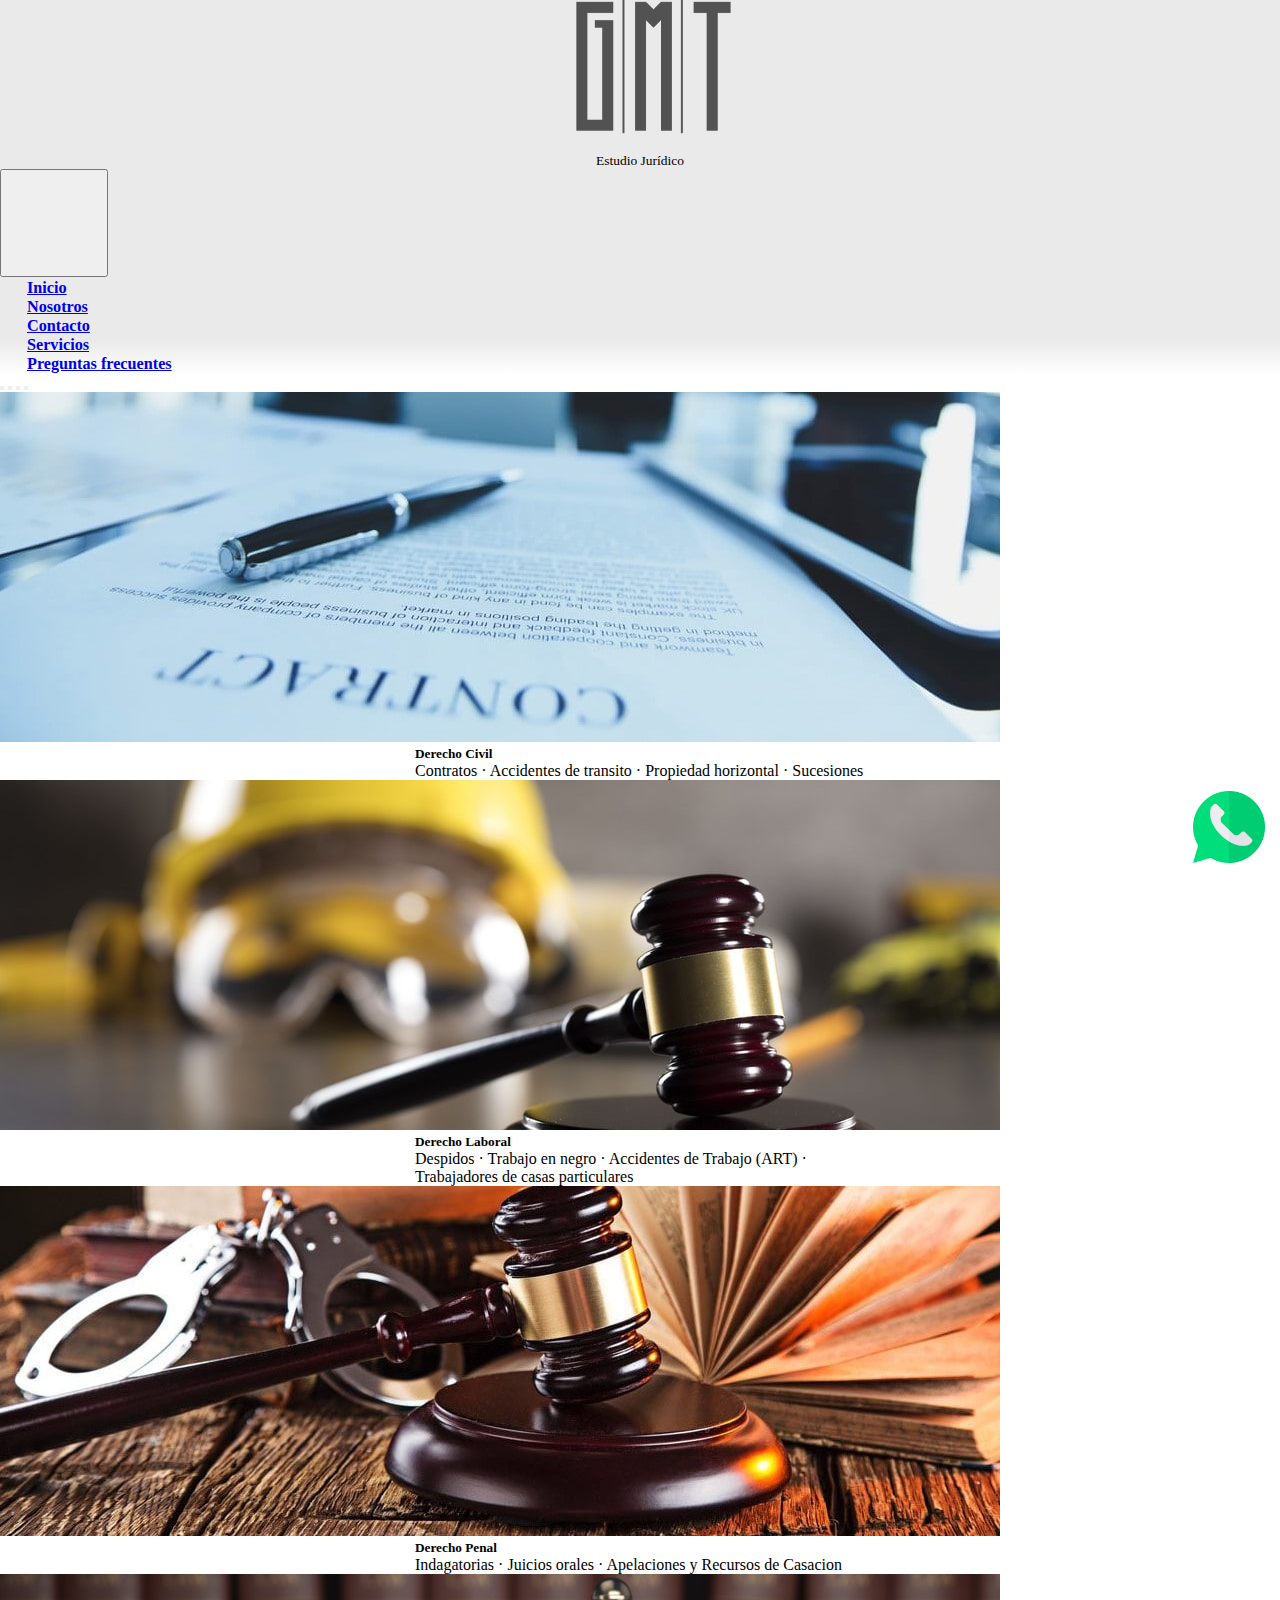
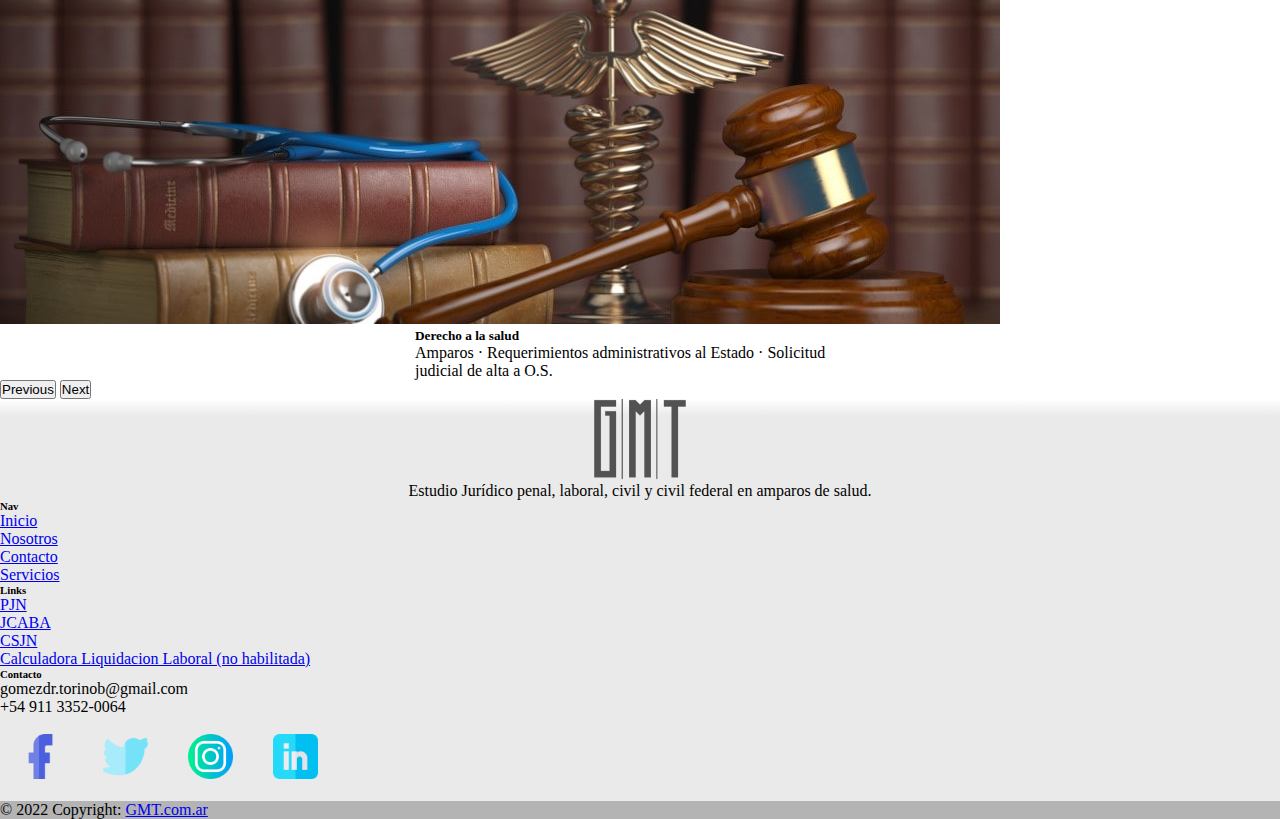
<file: index.html>
<!DOCTYPE html>
<html lang="en">
<head>
    <meta charset="UTF-8">
    <meta http-equiv="X-UA-Compatible" content="IE=edge">
    <meta name="viewport" content="width=device-width, initial-scale=1.0">
    <title>GMT - Estudio Jurídico</title>
    <meta name="description" content="GMT es un estudio Jurídico que se desempeña en los fueros civiles, penales, laborales y contenciosos de C.A.B.A. y Buenos Aires." />
    <meta name="googlebot" content="notranslate" />
    <meta name="keywords" content="abogado, abogados, civil, penal, laboral, estudio, excarcelaciones, daños, perjuicios, despido, trabajo, trabajo en negro, buffet de abogados, trabajo estatal, derecho, derecho de familia, alimentos, divorcios, sucesiones, justicia, querella, derecho ambiental, derecho animal, derecho y salud, salud"/>
    <link href="https://cdn.jsdelivr.net/npm/bootstrap@5.2.0-beta1/dist/css/bootstrap.min.css" rel="stylesheet" integrity="sha384-0evHe/X+R7YkIZDRvuzKMRqM+OrBnVFBL6DOitfPri4tjfHxaWutUpFmBp4vmVor" crossorigin="anonymous">
    <link rel="stylesheet" href="./estilos/style.css">
    <link rel="shortcut icon" href="./imagenes/logo.ico" type="image/x-icon">

</head>
<body>
    <header>
        <nav class="navbar navbar-expand-lg colorNav">
            <div class="container-fluid">
                <div class="logoEstudio">
                    <h1><a class="navbar-brand logoEstudio__a" href="./index.html"><img class="logoIMG"src="./imagenes/logo.png"/></a></h1>
                    <p class="subtitulo">Estudio Jurídico</p>
                </div>
              <button class="navbar-toggler botonCelu" type="button" data-bs-toggle="collapse" data-bs-target="#navbarNavDropdown" aria-controls="navbarNavDropdown" aria-expanded="false" aria-label="Toggle navigation">
                <span class="navbar-toggler-icon botonCelu__icono"></span>
              </button>
              <div class="collapse text-center navbar-collapse navMenu" id="navbarNavDropdown">

                <ul class="navbar-nav">
                  <li class="nav-item">
                    <a class="nav-link active" aria-current="page" href="./index.html">Inicio</a>
                  </li>
                  <li class="nav-item">
                    <a class="nav-link" href="./sections/nosotros.html">Nosotros</a>
                  </li>
                  <li class="nav-item">
                    <a class="nav-link" href="./sections/contacto.html">Contacto</a>
                  </li>
                  <li class="nav-item">
                    <a class="nav-link" href="./sections/servicios.html">Servicios</a>
                  </li>
                  <li class="nav-item">
                    <a class="nav-link" href="./sections/preguntas.html">Preguntas frecuentes</a>
                  </li>
                </ul>
              </div>
            </div>
          </nav>
    </header>

    <main class="mainIndex ">
        <div id="carouselExampleDark" class="carousel carousel-dark slide" data-bs-ride="carousel">
          <div class="max-height-350px">
            <div class="carousel-indicators">
              <button type="button" data-bs-target="#carouselExampleDark bg-dark" data-bs-slide-to="0" class="active" aria-current="true" aria-label="Slide 1"></button>
              <button type="button" data-bs-target="#carouselExampleDark" data-bs-slide-to="1" aria-label="Slide 2"></button>
              <button type="button" data-bs-target="#carouselExampleDark" data-bs-slide-to="2" aria-label="Slide 3"></button>
              <button type="button" data-bs-target="#carouselExampleDark" data-bs-slide-to="3" aria-label="Slide 4"></button>
            </div>
            <div class="carousel-inner">
              <div class="carousel-item active" data-bs-interval="10000">
                <img src="./imagenes/civil.jpg" class="d-block w-100" alt="imagenMartilloJusticia">
                <div class="carousel-caption d-none d-md-block backgroundCarrusel">
                  <h5>Derecho Civil</h5>
                  <p>Contratos · Accidentes de transito · Propiedad horizontal · Sucesiones</p>
                </div>
              </div>
              <div class="carousel-item" data-bs-interval="2000">
                <img src="./imagenes/laboral.jpg" class="d-block w-100" alt="...">
                <div class="carousel-caption d-none d-md-block backgroundCarrusel">
                  <h5>Derecho Laboral</h5>
                  <p>Despidos · Trabajo en negro · Accidentes de Trabajo (ART) · Trabajadores de casas particulares</p>
                </div>
              </div>
              <div class="carousel-item" data-bs-interval="3000">
                <img src="./imagenes/penal.jpg" class="d-block w-100" alt="...">
                <div class="carousel-caption d-none d-md-block backgroundCarrusel">
                  <h5>Derecho Penal</h5>
                  <p>Indagatorias · Juicios orales · Apelaciones y Recursos de Casacion</p>
                </div>
              </div>
              <div class="carousel-item" data-bs-interval="4000">
                <img src="./imagenes/salud.jpg" class="d-block w-100" alt="...">
                <div class="carousel-caption d-none d-md-block backgroundCarrusel">
                  <h5>Derecho a la salud</h5>
                  <p>Amparos · Requerimientos administrativos al Estado  · Solicitud judicial de alta a O.S.</p>
                </div>
              </div>
            </div>
            <button class="carousel-control-prev" type="button" data-bs-target="#carouselExampleDark" data-bs-slide="prev">
              <span class="carousel-control-prev-icon" aria-hidden="true"></span>
              <span class="visually-hidden">Previous</span>
            </button>
            <button class="carousel-control-next" type="button" data-bs-target="#carouselExampleDark" data-bs-slide="next">
              <span class="carousel-control-next-icon" aria-hidden="true"></span>
              <span class="visually-hidden">Next</span>
            </button>
          </div>
        </div> 
      </div>    
      <div class="botonWhatsapp">
        <img class= "botonWhat" src="./imagenes/whatsapp.png" alt="">        
      </div>
      <div class="QR noMostrar">
        <img class="QR" src="./imagenes/QR.png" alt="">
      </div>
    </main>



        <footer class="footerIndex">
          <!-- Section: Links  -->
          <section class="footerLetra">
            <div class="container text-center text-md-start mt-5">
              <!-- Grid row -->
              <div class="row mt-3">
                <!-- Grid column -->
                <div class="col-md-3 col-lg-4 col-xl-3 mx-auto mb-4">
                  <!-- Content -->
                  <h6 class="text-uppercase fw-bold mb-4 descripcion">
                    <img class="logoIMGFoot"src="./imagenes/logo.png"/>
                  </h6>
                  <p class="descripcion">
                    Estudio Jurídico penal, laboral, civil y civil federal en amparos de salud.
                  </p>
                </div>
                <!-- Grid column -->
        
                <!-- Grid column -->
                <div class="col-md-2 col-lg-2 col-xl-2 mx-auto mb-4">
                  <!-- Links -->
                  <h6 class="text-uppercase fw-bold mb-4">
                    Nav
                  </h6>
                  <p>
                    <a href="./index.html" class="text-reset">Inicio</a>
                  </p>
                  <p>
                    <a href="./sections/nosotros.html" class="text-reset">Nosotros</a>
                  </p>
                  <p>
                    <a href="./sections/contacto.html" class="text-reset">Contacto</a>
                  </p>
                  <p>
                    <a href="./sections/servicios.html" class="text-reset">Servicios</a>
                  </p>
                </div>
                <!-- Grid column -->
        
                <!-- Grid column -->
                <div class="col-md-3 col-lg-2 col-xl-2 mx-auto mb-4">
                  <!-- Links -->
                  <h6 class="text-uppercase fw-bold mb-4">
                    Links
                  </h6>
                  <p>
                    <a href="https://pjn.gov.ar" target="_blank" class="text-reset">PJN</a>
                  </p>
                  <p>
                    <a href="https://eje.juscaba.gob.ar" target="_blank" class="text-reset">JCABA</a>
                  </p>
                  <p>
                    <a href="https://www.csjn.gov.ar/" target="_blank" class="text-reset">CSJN</a>
                  </p>
                  <p>
                    <a href="#!" target="_blank" class="text-reset">Calculadora Liquidacion Laboral (no habilitada)</a>
                  </p>
                </div>
                <!-- Grid column -->
        
                <!-- Grid column -->
                <div class="col-md-4 col-lg-3 col-xl-3 mx-auto mb-md-0 mb-4">
                  <!-- Links -->
                  <h6 class="text-uppercase fw-bold mb-4">
                    Contacto
                  </h6>
                  <p>
                    <i class="fas fa-envelope me-3"></i>
                    gomezdr.torinob@gmail.com
                  </p>
                  <p><i class="fas fa-phone me-3"></i> +54 911 3352-0064</p>
                  </div>
                <!-- Grid column -->
              </div>
              <!-- Grid row -->
            </div>
          </section>

            <!-- Grid container -->
            <div class="container p-4 pb-0 text-center text-dark">
              <!-- Section: Social media -->
              <section class="mb-4">
                <!-- Facebook -->
                <a
                  href="https:\\facebook.com"
                  target="_blank"
                  role="button"
                  ><img class="iconos" src="./imagenes/facebook.png"></img
                ></a>
          
                <!-- Twitter -->
                <a
                  href="https://twitter.com/GMT_Abogados"
                  target="_blank"
                  role="button"
                  ><img class="iconos" src="./imagenes/twitter.png"></img
                  ></a>
          
                <!-- Instagram -->
                <a
                  href="https:\\instagram.com"
                  target="_blank"
                  role="button"
                  ><img class="iconos" src="./imagenes/instagram.png"></img
                  ></a>
          
                <!-- Instagram -->
                <a
                  href="https:\\linkedin.com"
                  target="_blank"
                  role="button"
                  ><img class="iconos" src="./imagenes/linkedin.png"></img
                  ></a>
  
              </section>
              <!-- Section: Social media -->
            </div>
            <!-- Grid container -->
          
            <!-- Copyright -->
            <div class="text-center p-3" style="background-color: rgba(0, 0, 0, 0.233);">
              © 2022 Copyright:
              <a class="text-dark" href="https://gmt.com.ar">GMT.com.ar</a>
            </div>
            <!-- Copyright -->


    </footer>

    <script src="./scripts/scripts.js"></script>
    <script src="https://cdn.jsdelivr.net/npm/bootstrap@5.2.0-beta1/dist/js/bootstrap.bundle.min.js" integrity="sha384-pprn3073KE6tl6bjs2QrFaJGz5/SUsLqktiwsUTF55Jfv3qYSDhgCecCxMW52nD2" crossorigin="anonymous"></script>
</body>
</html>
</file>
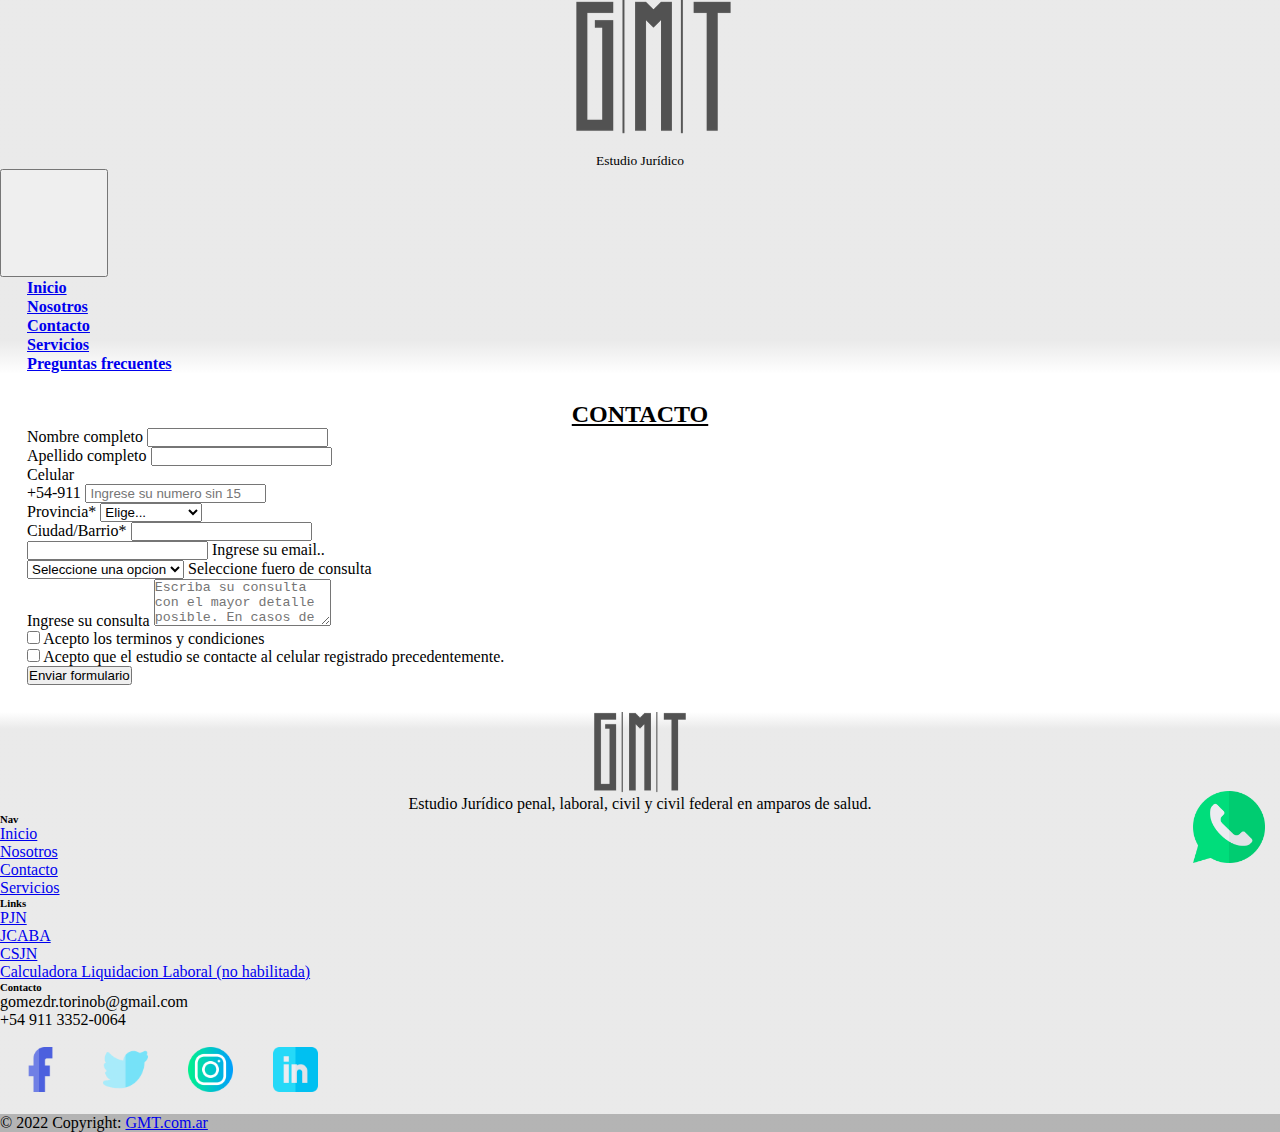
<file: sections/contacto.html>
<!DOCTYPE html>
<html lang="en">
<head>
    <meta charset="UTF-8">
    <meta http-equiv="X-UA-Compatible" content="IE=edge">
    <meta name="viewport" content="width=device-width, initial-scale=1.0">
    <title>GMT - Contacto</title>
    <meta name="description" content="GMT es un estudio Jurídico que se desempeña en los fueros civiles, penales, laborales y contenciosos de C.A.B.A. y Buenos Aires." />
    <meta name="googlebot" content="notranslate" />
    <meta name="keywords" content="abogado, abogados, civil, penal, laboral, estudio, excarcelaciones, daños, perjuicios, despido, trabajo, trabajo en negro, buffet de abogados, trabajo estatal, derecho, derecho de familia, alimentos, divorcios, sucesiones, justicia, querella, derecho ambiental, derecho animal, derecho y salud, salud"/>
    <link href="https://cdn.jsdelivr.net/npm/bootstrap@5.2.0-beta1/dist/css/bootstrap.min.css" rel="stylesheet" integrity="sha384-0evHe/X+R7YkIZDRvuzKMRqM+OrBnVFBL6DOitfPri4tjfHxaWutUpFmBp4vmVor" crossorigin="anonymous">
    <link rel="stylesheet" href="../estilos/style.css">
    <link rel="shortcut icon" href="./imagenes/logo.ico" type="image/x-icon">
</head>
<body>

    <header>
        <nav class="navbar navbar-expand-lg colorNav">
            <div class="container-fluid">
                <div class="logoEstudio">
                  <h1><a class="navbar-brand logoEstudio__a" href="../index.html"><img class="logoIMG"src="../imagenes/logo.png"/></a></h1>
                  <p class="subtitulo">Estudio Jurídico</p>
                </div>
              <button class="navbar-toggler botonCelu" type="button" data-bs-toggle="collapse" data-bs-target="#navbarNavDropdown" aria-controls="navbarNavDropdown" aria-expanded="false" aria-label="Toggle navigation">
                <span class="navbar-toggler-icon botonCelu__icono"></span>
              </button>
              <div class="collapse text-center navbar-collapse navMenu" id="navbarNavDropdown">

                <ul class="navbar-nav">
                  <li class="nav-item">
                    <a class="nav-link" aria-current="page" href="../index.html">Inicio</a>
                  </li>
                  <li class="nav-item">
                    <a class="nav-link"  href="./nosotros.html">Nosotros</a>
                  </li>
                  <li class="nav-item">
                    <a class="nav-link active"  href="./contacto.html">Contacto</a>
                  </li>
                  <li class="nav-item">
                    <a class="nav-link"  href="./servicios.html">Servicios</a>
                  </li>
                  <li class="nav-item">
                    <a class="nav-link" href="./preguntas.html">Preguntas frecuentes</a>
                  </li>
                </ul>
              </div>
            </div>
          </nav>
    </header>
    
    <main class="mainContacto">
        <h2 class="mainContacto__h2">CONTACTO</h2>
            <form class="row g-3" action="https://formsubmit.co/gomezdr.torinob@gmail.com" method="POST">
                <div class="col-md-4">
                  <label for="validationDefault01" class="form-label">Nombre completo</label>
                  <input type="text" class="form-control" name="nombre" id="validationDefault01" value="" required>
                </div>
                <div class="col-md-4">
                  <label for="validationDefault02" class="form-label">Apellido completo</label>
                  <input type="text" class="form-control" name="apellido" id="validationDefault02" value="" required>
                </div>
                <div class="col-md-4">
                  <label for="validationDefaultUsername" class="form-label">Celular</label>
                  <div class="input-group">
                    <span class="input-group-text" id="inputGroupPrepend2">+54-911</span>
                    <input type="text" name="celular" placeholder=" Ingrese su numero sin 15" class="form-control" id="validationDefaultUsername"  aria-describedby="inputGroupPrepend2" required>
                  </div>
                </div>
                <div class="col-md-3">
                    <label for="validationDefault04" class="form-label">Provincia*</label>
                    <select class="form-select textForms" id="validationDefault04" required>
                      <option selected disabled value="">Elige...</option>
                      <option>C.A.B.A.</option>
                      <option>Buenos Aires</option>
                    </select>
                  </div>
                <div class="col-md-6">
                  <label for="validationDefault03" class="form-label">Ciudad/Barrio*</label>
                  <input type="text" class="form-control" id="validationDefault03" required>
                </div>
                <div class="row g-2">
                    <div class="col-md">
                      <div class="form-floating form-black " >
                        <input type="email" class="form-control" name="email" id="floatingInputGrid" >
                        <label for="floatingInputGrid" class="form-black" > Ingrese su email..</label>
                      </div>
                    </div>
                    <div class="col-md">
                      <div class="form-floating">
                        <select class="form-select textForms" id="floatingSelectGrid" aria-label="Floating label select example">
                          <option selected >Seleccione una opcion</option>
                          <option value="1">Penal</option>
                          <option value="2">Civil</option>
                          <option value="3">Laboral</option>
                          <option value="4">Administrativo</option>
                          <option value="3">Desconozco</option>
                        </select>
                        <label for="floatingSelectGrid" class="form-black">Seleccione fuero de consulta</label>
                      </div>
                    </div>
                  </div>
                <div class="mb-3">
                    <label for="exampleFormControlTextarea1" class="form-label">Ingrese su consulta</label>
                    <textarea name="consulta" placeholder="Escriba su consulta con el mayor detalle posible. En casos de trabajo irregular, accidentes de transito o imputaciones de delitos, mencione brevemente que prueba posee (testigos, contratos, poderes, recibos de sueldo, cheques, etc)." class="form-control" id="exampleFormControlTextarea1" rows="3"></textarea>

                </div>
                 
                <div class="col-12">
                  <div class="form-check">
                    <input class="form-check-input" type="checkbox" value="" id="invalidCheck2" required>
                    <label class="form-check-label" for="invalidCheck2">
                      Acepto los terminos y condiciones
                    </label>
                  </div>
                </div>
                <div class="col-12">
                    <div class="form-check">
                      <input class="form-check-input" type="checkbox" value="" id="invalidCheck2" required>
                      <label class="form-check-label" for="invalidCheck2">
                        Acepto que el estudio se contacte al celular registrado precedentemente.
                      </label>
                    </div>
                  </div>
                <div class="col-12">
                  <button class="btn btn-white border border-secondary" type="submit" target="_blank">Enviar formulario</button>
                </div>
              </form>

              <div class="botonWhatsapp">
                <img class= "botonWhat" src="../imagenes/whatsapp.png" alt="">        
              </div>
              <div class="QR noMostrar">
                <img class="QR" src="../imagenes/QR.png" alt="">
              </div>

    </main>

    <footer class="footerContacto">
        <!-- Section: Links  -->
        <section class="footerLetra">
          <div class="container text-center text-md-start mt-5">
            <!-- Grid row -->
            <div class="row mt-3">
              <!-- Grid column -->
              <div class="col-md-3 col-lg-4 col-xl-3 mx-auto mb-4">
                <!-- Content -->
                <h6 class="text-uppercase fw-bold mb-4 descripcion">
                  <img class="logoIMGFoot"src="../imagenes/logo.png"/>
                </h6>
                <p class="descripcion">
                  Estudio Jurídico penal, laboral, civil y civil federal en amparos de salud.
                </p>
              </div>
              <!-- Grid column -->
      
              <!-- Grid column -->
              <div class="col-md-2 col-lg-2 col-xl-2 mx-auto mb-4">
                <!-- Links -->
                <h6 class="text-uppercase fw-bold mb-4">
                  Nav
                </h6>
                <p>
                  <a href="../index.html" class="text-reset">Inicio</a>
                </p>
                <p>
                  <a href="../sections/nosotros.html" class="text-reset">Nosotros</a>
                </p>
                <p>
                  <a href="../sections/contacto.html" class="text-reset">Contacto</a>
                </p>
                <p>
                  <a href="../sections/servicios.html" class="text-reset">Servicios</a>
                </p>
              </div>
              <!-- Grid column -->
      
              <!-- Grid column -->
                <div class="col-md-3 col-lg-2 col-xl-2 mx-auto mb-4">
                  <!-- Links -->
                  <h6 class="text-uppercase fw-bold mb-4">
                    Links
                  </h6>
                  <p>
                    <a href="https://pjn.gov.ar" target="_blank" class="text-reset">PJN</a>
                  </p>
                  <p>
                    <a href="https://eje.juscaba.gob.ar" target="_blank" class="text-reset">JCABA</a>
                  </p>
                  <p>
                    <a href="https://www.csjn.gov.ar/" ctarget="_blank" class="text-reset">CSJN</a>
                  </p>
                  <p>
                    <a href="#!" class="text-reset">Calculadora Liquidacion Laboral (no habilitada)</a>
                  </p>
                </div>
              <!-- Grid column -->
      
              <!-- Grid column -->
              <div class="col-md-4 col-lg-3 col-xl-3 mx-auto mb-md-0 mb-4">
                <!-- Links -->
                <h6 class="text-uppercase fw-bold mb-4">
                  Contacto
                </h6>
                <p>
                  <i class="fas fa-envelope me-3"></i>
                  gomezdr.torinob@gmail.com
                </p>
                <p><i class="fas fa-phone me-3"></i> +54 911 3352-0064</p>
                </div>
              <!-- Grid column -->
            </div>
            <!-- Grid row -->
          </div>
        </section>

          <!-- Grid container -->
          <div class="container p-4 pb-0 text-center text-dark">
            <!-- Section: Social media -->
            <section class="mb-4">
              <!-- Facebook -->
              <a
                href="https:\\facebook.com"
                target="_blank"
                role="button"
                ><img class="iconos" src="../imagenes/facebook.png"></img
              ></a>
        
              <!-- Twitter -->
              <a
                href="https://twitter.com/GMT_Abogados"
                target="_blank"
                role="button"
                ><img class="iconos" src="../imagenes/twitter.png"></img
                ></a>
        
              <!-- Instagram -->
              <a
                href="https:\\instagram.com"
                target="_blank"
                role="button"
                ><img class="iconos" src="../imagenes/instagram.png"></img
                ></a>
        
              <!-- Instagram -->
              <a
                href="https:\\linkedin.com"
                target="_blank"
                role="button"
                ><img class="iconos" src="../imagenes/linkedin.png"></img
                ></a>

            </section>
            <!-- Section: Social media -->
          </div>
          <!-- Grid container -->
        
          <!-- Copyright -->
          <div class="text-center p-3" style="background-color: rgba(0, 0, 0, 0.233);">
            © 2022 Copyright:
            <a class="text-dark" href="https://gmt.com.ar">GMT.com.ar</a>
          </div>
          <!-- Copyright -->


  </footer>

    <script src="../scripts/scripts.js"></script>
    <script src="https://cdn.jsdelivr.net/npm/bootstrap@5.2.0-beta1/dist/js/bootstrap.bundle.min.js" integrity="sha384-pprn3073KE6tl6bjs2QrFaJGz5/SUsLqktiwsUTF55Jfv3qYSDhgCecCxMW52nD2" crossorigin="anonymous"></script>
</body>
</html>
</file>
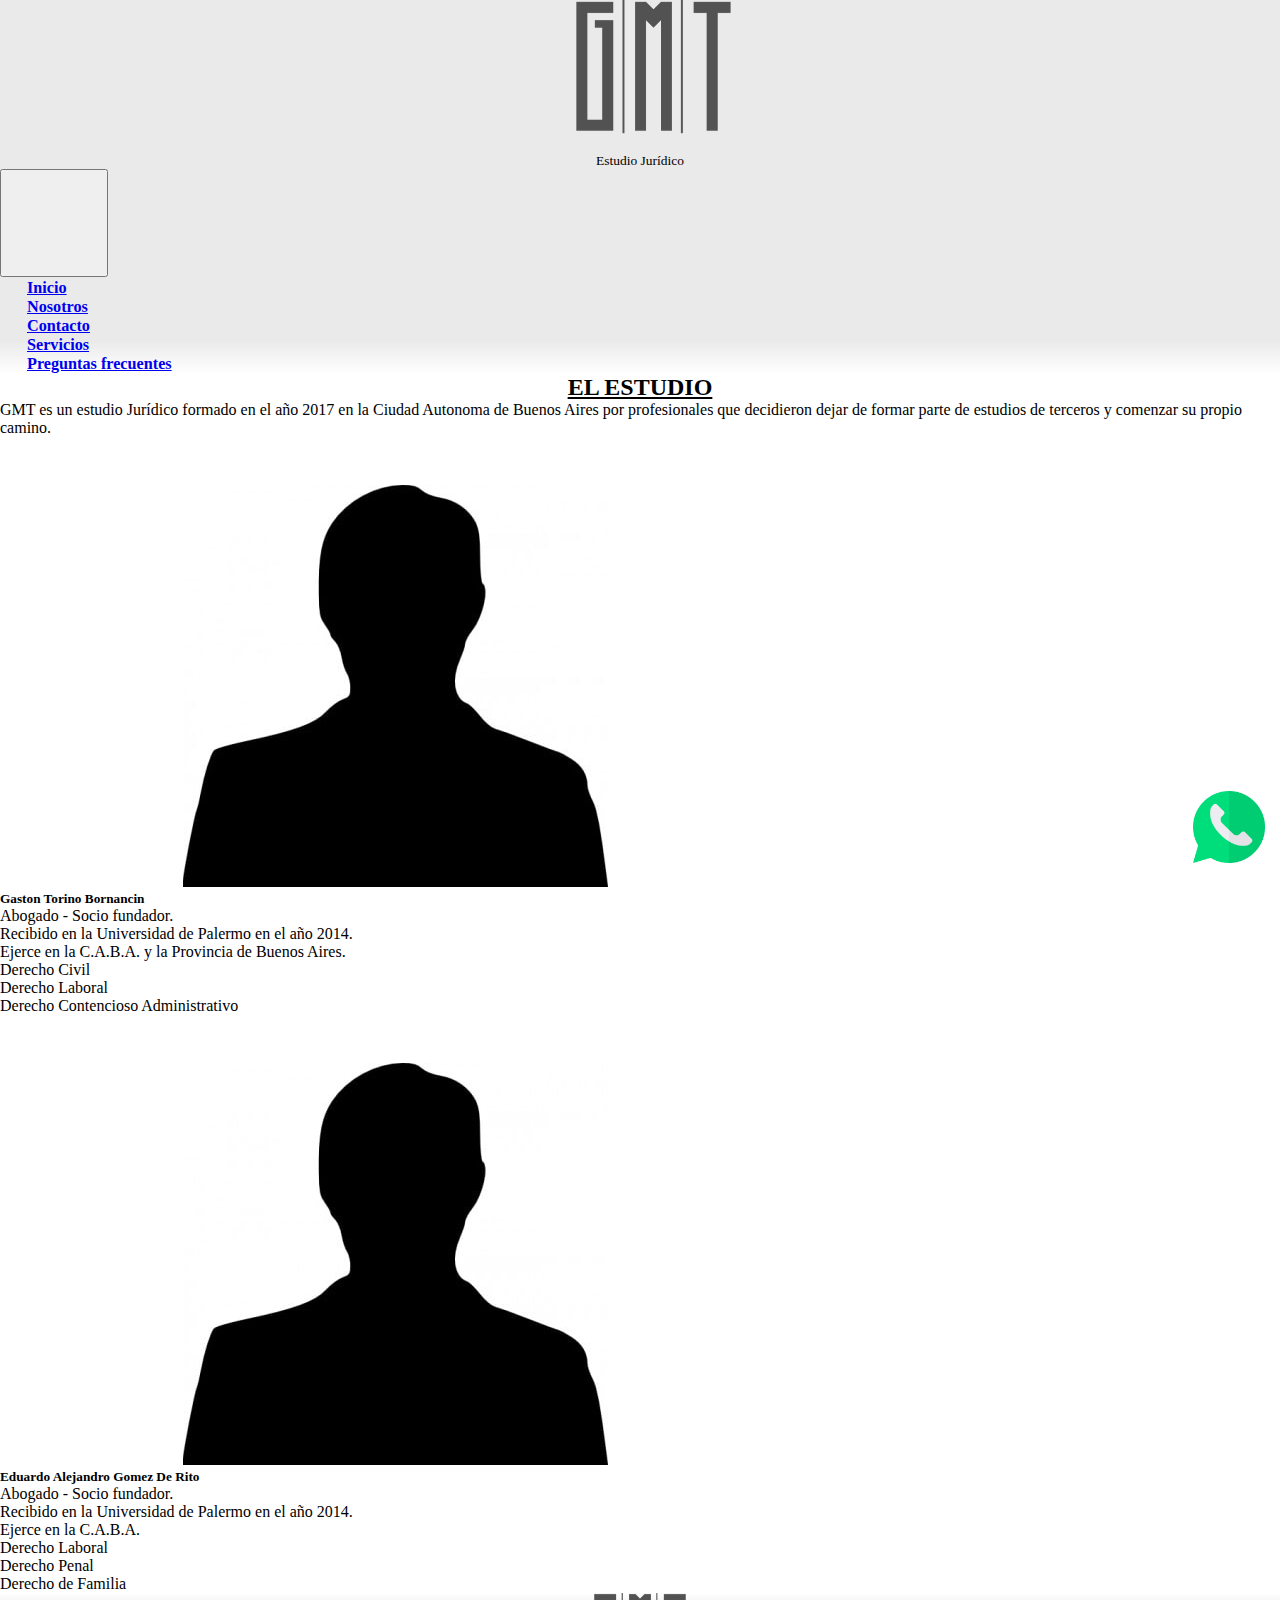
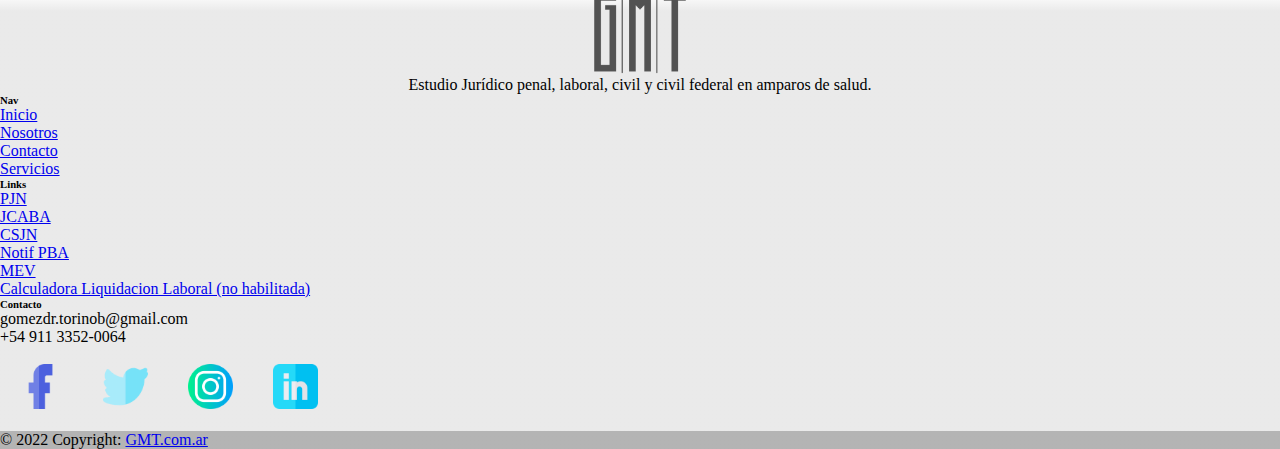
<file: sections/nosotros.html>
<!DOCTYPE html>
<html lang="en">
<head>
    <meta charset="UTF-8">
    <meta http-equiv="X-UA-Compatible" content="IE=edge">
    <meta name="viewport" content="width=device-width, initial-scale=1.0">
    <title>GMT - Sobre nosotros</title>
    <meta name="description" content="GMT es un estudio Jurídico que se desempeña en los fueros civiles, penales, laborales y contenciosos de C.A.B.A. y Buenos Aires." />
    <meta name="googlebot" content="notranslate" />
    <meta name="keywords" content="abogado, abogados, civil, penal, laboral, estudio, excarcelaciones, daños, perjuicios, despido, trabajo, trabajo en negro, buffet de abogados, trabajo estatal, derecho, derecho de familia, alimentos, divorcios, sucesiones, justicia, querella, derecho ambiental, derecho animal, derecho y salud, salud"/>
    <link href="https://cdn.jsdelivr.net/npm/bootstrap@5.2.0-beta1/dist/css/bootstrap.min.css" rel="stylesheet" integrity="sha384-0evHe/X+R7YkIZDRvuzKMRqM+OrBnVFBL6DOitfPri4tjfHxaWutUpFmBp4vmVor" crossorigin="anonymous">
    <link rel="stylesheet" href="../estilos/style.css">
    <link rel="shortcut icon" href="./imagenes/logo.ico" type="image/x-icon">
</head>
<body>
    <header>
        <nav class="navbar navbar-expand-lg colorNav">
            <div class="container-fluid">
                <div class="logoEstudio">
                    <h1><a class="navbar-brand logoEstudio__a" href="../index.html"><img class="logoIMG"src="../imagenes/logo.png"/></a></h1>
                    <p class="subtitulo">Estudio Jurídico</p>
                </div>
              <button class="navbar-toggler botonCelu" type="button" data-bs-toggle="collapse" data-bs-target="#navbarNavDropdown" aria-controls="navbarNavDropdown" aria-expanded="false" aria-label="Toggle navigation">
                <span class="navbar-toggler-icon botonCelu__icono"></span>
              </button>
              <div class="collapse text-center navbar-collapse navMenu" id="navbarNavDropdown">

                <ul class="navbar-nav">
                  <li class="nav-item">
                    <a class="nav-link " aria-current="page" href="../index.html">Inicio</a>
                  </li>
                  <li class="nav-item">
                    <a class="nav-link active" href="./nosotros.html">Nosotros</a>
                  </li>
                  <li class="nav-item">
                    <a class="nav-link" href="./contacto.html">Contacto</a>
                  </li>
                  <li class="nav-item">
                    <a class="nav-link" href="./servicios.html">Servicios</a>
                  </li>
                  <li class="nav-item">
                    <a class="nav-link" href="./preguntas.html">Preguntas frecuentes</a>
                  </li>
                </ul>
              </div>
            </div>
          </nav>
    </header>

    <main class="mainNosotros">


        <div class="card mb-3">
            <!-- <img src="..." class="card-img-top" alt="..."> -->
            <div class="card-body text-center">
              <h2 class="card-title mainNosotros__h2">EL ESTUDIO</h2>
              <p class="card-text">GMT es un estudio Jurídico formado en el año 2017 en la Ciudad Autonoma de Buenos Aires por profesionales que decidieron dejar de formar parte de estudios de terceros y comenzar su propio camino.</p>
              </div>
          </div>

        <div class="row row-cols-1 row-cols-md-2 g-4">
            <div class="col">
              <div class="card text-center">
                <img src="../imagenes/fotoanonima.jpg" class="card-img-top fotoAbogado" alt="...">
                <div class="card-body">
                  <h5 class="card-title">Gaston Torino Bornancin</h5>
                  <p class="card-text">Abogado - Socio fundador.</p>
                  <p class="card-text">Recibido en la Universidad de Palermo en el año 2014.</p>
                  <p class="card-text">Ejerce en la C.A.B.A. y la Provincia de Buenos Aires.</p>
                </div>
                <ul class="list-group list-group-flush">
                    <li class="list-group-item">Derecho Civil</li>
                    <li class="list-group-item">Derecho Laboral</li>
                    <li class="list-group-item">Derecho Contencioso Administrativo</li>
                  </ul>
              </div>
            </div>
            <div class="col">
              <div class="card text-center">
                <img src="../imagenes/fotoanonima.jpg" class="card-img-top fotoAbogado" alt="...">
                <div class="card-body">
                  <h5 class="card-title">Eduardo Alejandro Gomez De Rito</h5>
                  <p class="card-text">Abogado - Socio fundador.</p>
                  <p class="card-text">Recibido en la Universidad de Palermo en el año 2014.</p>
                  <p class="card-text">Ejerce en la C.A.B.A.</p>
                </div>
                <ul class="list-group list-group-flush">
                    <li class="list-group-item">Derecho Laboral</li>
                    <li class="list-group-item">Derecho Penal</li>
                    <li class="list-group-item">Derecho de Familia</li>
                </ul>
              </div>
            </div>

          
           
        </div>

        <div class="botonWhatsapp">
          <img class= "botonWhat" src="../imagenes/whatsapp.png" alt="">        
        </div>
        <div class="QR noMostrar">
          <img class="QR" src="../imagenes/QR.png" alt="">
        </div>


    </main>





    <footer class="footerNosotros">
        <!-- Section: Links  -->
        <section class="footerLetra">
          <div class="container text-center text-md-start mt-5">
            <!-- Grid row -->
            <div class="row mt-3">
              <!-- Grid column -->
              <div class="col-md-3 col-lg-4 col-xl-3 mx-auto mb-4">
                <!-- Content -->
                <h6 class="text-uppercase fw-bold mb-4 descripcion ">
                  <img class="logoIMGFoot "src="../imagenes/logo.png"/>
                </h6>
                <p class="descripcion">
                  Estudio Jurídico penal, laboral, civil y civil federal en amparos de salud.
                </p>
              </div>
              <!-- Grid column -->
      
              <!-- Grid column -->
              <div class="col-md-2 col-lg-2 col-xl-2 mx-auto mb-4">
                <!-- Links -->
                <h6 class="text-uppercase fw-bold mb-4">
                  Nav
                </h6>
                <p>
                  <a href="../index.html" class="text-reset">Inicio</a>
                </p>
                <p>
                  <a href="../sections/nosotros.html" class="text-reset">Nosotros</a>
                </p>
                <p>
                  <a href="../sections/contacto.html" class="text-reset">Contacto</a>
                </p>
                <p>
                  <a href="../sections/servicios.html" class="text-reset">Servicios</a>
                </p>
              </div>
              <!-- Grid column -->
      
              <!-- Grid column -->
              <div class="col-md-3 col-lg-2 col-xl-2 mx-auto mb-4">
                <!-- Links -->
                <h6 class="text-uppercase fw-bold mb-4">
                  Links
                </h6>
                <p>
                  <a href="https://pjn.gov.ar" target="_blank" class="text-reset">PJN</a>
                </p>
                <p>
                  <a href="https://eje.juscaba.gob.ar" ctarget="_blank" lass="text-reset">JCABA</a>
                </p>
                <p>
                  <a href="https://www.csjn.gov.ar/" target="_blank" class="text-reset">CSJN</a>
                </p>
                <p>
                  <a href="https://notificaciones.scba.gov.ar/" target="_blank" class="text-reset">Notif PBA</a>
                </p>
                <p>
                  <a href="https://mev.scba.gov.ar/loguin.asp" target="_blank" class="text-reset">MEV</a>
                </p>
                <p>
                  <a href="#!" class="text-reset">Calculadora Liquidacion Laboral (no habilitada)</a>
                </p>
              </div>
              <!-- Grid column -->
      
              <!-- Grid column -->
              <div class="col-md-4 col-lg-3 col-xl-3 mx-auto mb-md-0 mb-4">
                <!-- Links -->
                <h6 class="text-uppercase fw-bold mb-4">
                  Contacto
                </h6>
                <p>
                  <i class="fas fa-envelope me-3"></i>
                  gomezdr.torinob@gmail.com
                </p>
                <p><i class="fas fa-phone me-3"></i> +54 911 3352-0064</p>
                </div>
              <!-- Grid column -->
            </div>
            <!-- Grid row -->
          </div>
        </section>

          <!-- Grid container -->
          <div class="container p-4 pb-0 text-center text-dark">
            <!-- Section: Social media -->
            <section class="mb-4">
                <!-- Facebook -->
                <a
                  href="https:\\facebook.com"
                  target="_blank"
                  role="button"
                  ><img class="iconos" src="../imagenes/facebook.png"></img
                ></a>
          
                <!-- Twitter -->
                <a
                  href="https://twitter.com/GMT_Abogados"
                  target="_blank"
                  role="button"
                  ><img class="iconos" src="../imagenes/twitter.png"></img
                  ></a>
          
                <!-- Instagram -->
                <a
                  href="https:\\instagram.com"
                  target="_blank"
                  role="button"
                  ><img class="iconos" src="../imagenes/instagram.png"></img
                  ></a>
          
                <!-- Instagram -->
                <a
                  href="https:\\linkedin.com"
                  target="_blank"
                  role="button"
                  ><img class="iconos" src="../imagenes/linkedin.png"></img
                  ></a>
  
              </section>
            <!-- Section: Social media -->
          </div>
          <!-- Grid container -->
        
          <!-- Copyright -->
          <div class="text-center p-3" style="background-color: rgba(0, 0, 0, 0.233);">
            © 2022 Copyright:
            <a class="text-dark" href="https://gmt.com.ar">GMT.com.ar</a>
          </div>
          <!-- Copyright -->


  </footer>

    <script src="../scripts/scripts.js"></script>
    <script src="https://cdn.jsdelivr.net/npm/bootstrap@5.2.0-beta1/dist/js/bootstrap.bundle.min.js" integrity="sha384-pprn3073KE6tl6bjs2QrFaJGz5/SUsLqktiwsUTF55Jfv3qYSDhgCecCxMW52nD2" crossorigin="anonymous"></script>
</body>
</html>
</file>
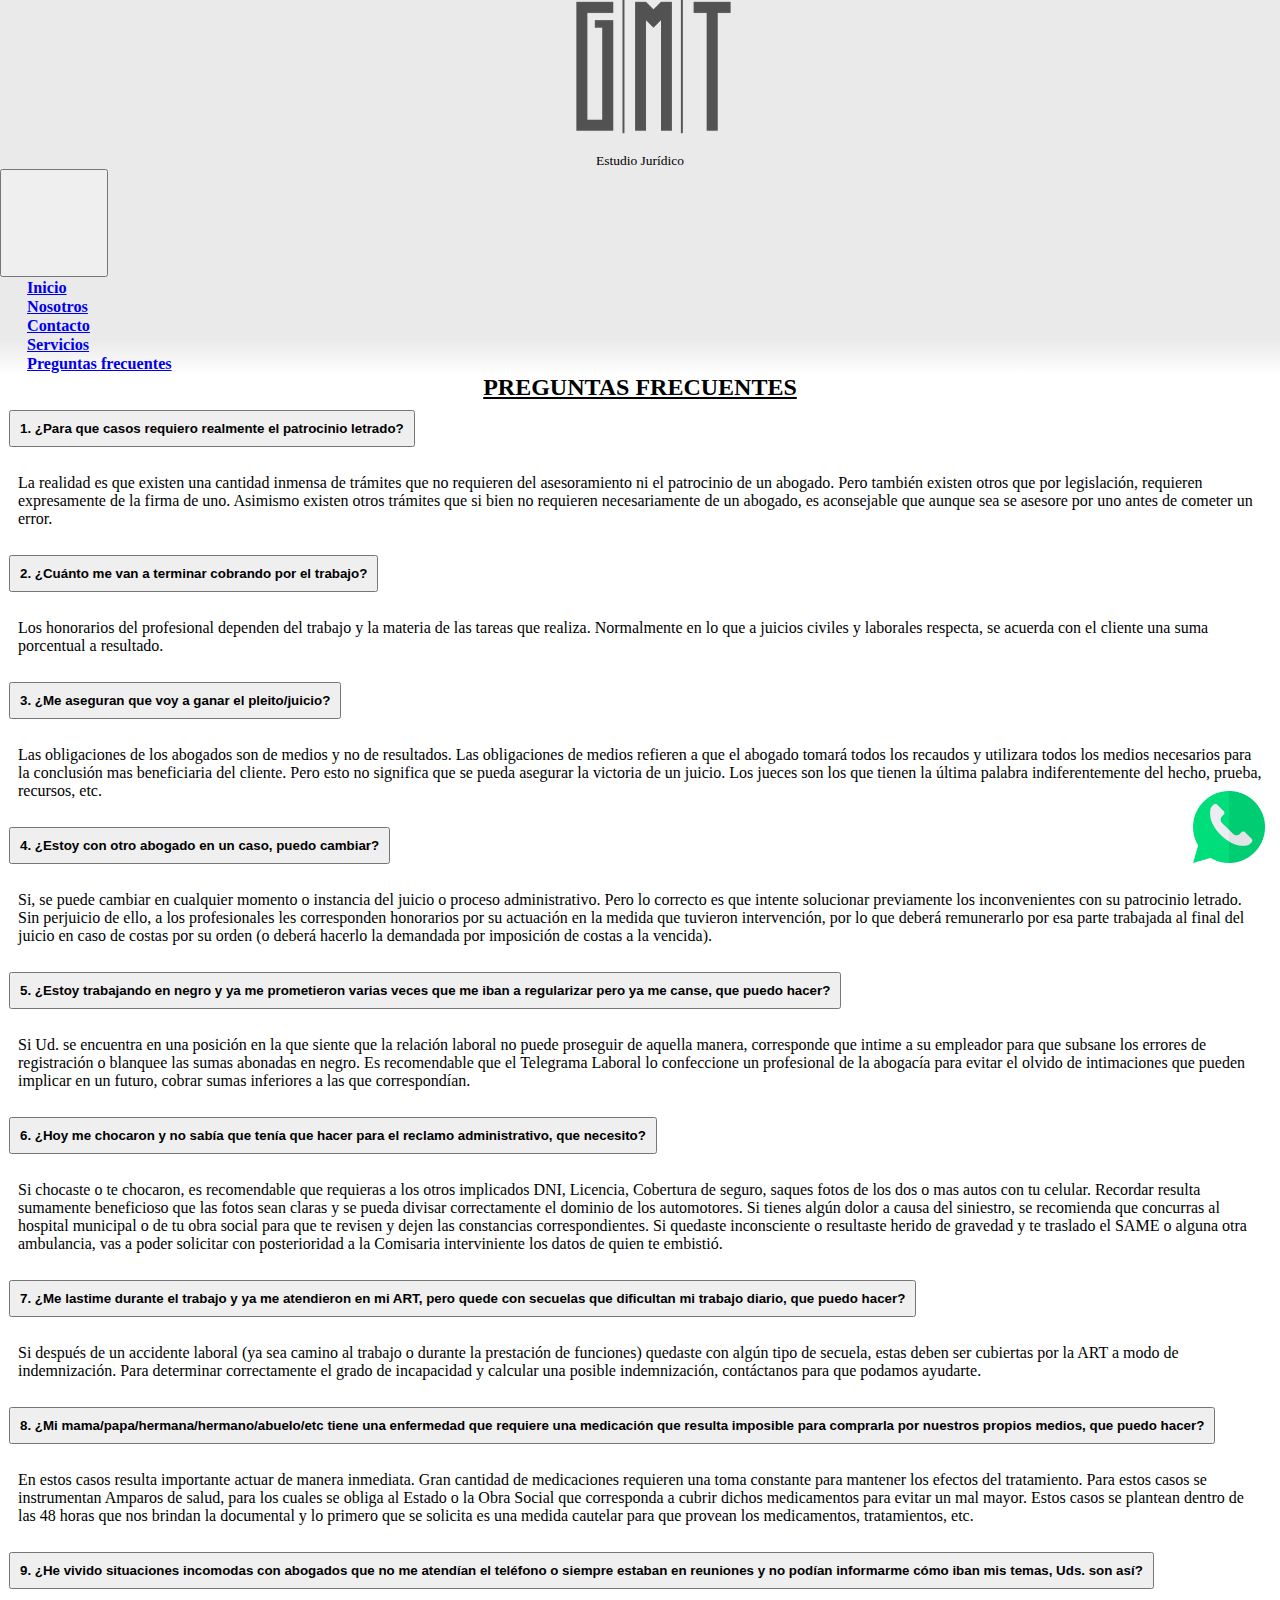
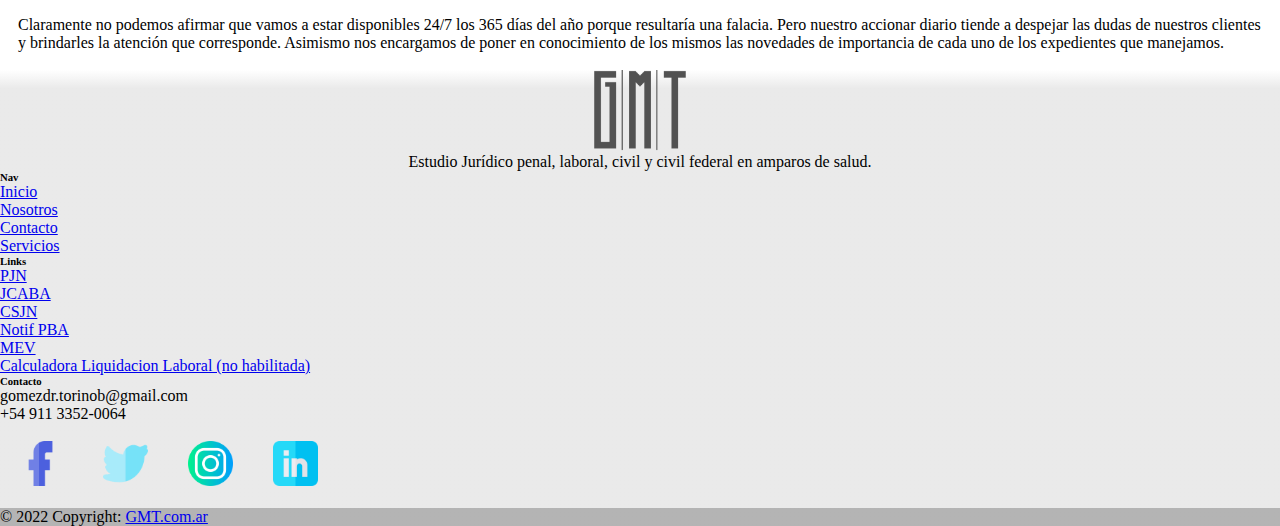
<file: sections/preguntas.html>
<!DOCTYPE html>
<html lang="en">
<head>
    <meta charset="UTF-8">
    <meta http-equiv="X-UA-Compatible" content="IE=edge">
    <meta name="viewport" content="width=device-width, initial-scale=1.0">
    <title>GMT - Preguntas frecuentes</title>
    <meta name="description" content="GMT es un estudio Jurídico que se desempeña en los fueros civiles, penales, laborales y contenciosos de C.A.B.A. y Buenos Aires." />
    <meta name="googlebot" content="notranslate" />
    <meta name="keywords" content="abogado, abogados, civil, penal, laboral, estudio, excarcelaciones, daños, perjuicios, despido, trabajo, trabajo en negro, buffet de abogados, trabajo estatal, derecho, derecho de familia, alimentos, divorcios, sucesiones, justicia, querella, derecho ambiental, derecho animal, derecho y salud, salud"/>
    <link href="https://cdn.jsdelivr.net/npm/bootstrap@5.2.0-beta1/dist/css/bootstrap.min.css" rel="stylesheet" integrity="sha384-0evHe/X+R7YkIZDRvuzKMRqM+OrBnVFBL6DOitfPri4tjfHxaWutUpFmBp4vmVor" crossorigin="anonymous">
    <link rel="stylesheet" href="../estilos/style.css">
    <link rel="shortcut icon" href="./imagenes/logo.ico" type="image/x-icon">
</head>
<body>

    <header>
        <nav class="navbar navbar-expand-lg colorNav">
            <div class="container-fluid">
                <div class="logoEstudio">
                    <h1><a class="navbar-brand logoEstudio__a" href="../index.html"><img class="logoIMG"src="../imagenes/logo.png"/></a></h1>
                    <p class="subtitulo">Estudio Jurídico</p>
                </div>
              <button class="navbar-toggler botonCelu" type="button" data-bs-toggle="collapse" data-bs-target="#navbarNavDropdown" aria-controls="navbarNavDropdown" aria-expanded="false" aria-label="Toggle navigation">
                <span class="navbar-toggler-icon botonCelu__icono"></span>
              </button>
              <div class="collapse text-center navbar-collapse navMenu" id="navbarNavDropdown">

                <ul class="navbar-nav">
                  <li class="nav-item">
                    <a class="nav-link " aria-current="page" href="../index.html">Inicio</a>
                  </li>
                  <li class="nav-item">
                    <a class="nav-link " href="./nosotros.html">Nosotros</a>
                  </li>
                  <li class="nav-item">
                    <a class="nav-link" href="./contacto.html">Contacto</a>
                  </li>
                  <li class="nav-item">
                    <a class="nav-link" href="./servicios.html">Servicios</a>
                  </li>
                  <li class="nav-item">
                    <a class="nav-link active" href="./preguntas.html">Preguntas frecuentes</a>
                  </li>
                </ul>
              </div>
            </div>
          </nav>
    </header>

    <main class="mainPreguntas">


        <h2 class="mainPreguntas__h2">PREGUNTAS FRECUENTES</h2>


            <button class="btn btn-white border border-secondary botonPreg " type="button" data-bs-toggle="collapse" data-bs-target="#pregunta1" aria-expanded="false" aria-controls="multiCollapseExample2"><h4>1. ¿Para que casos requiero realmente el patrocinio letrado?</h4></button>

            <div class="col">
                <div class="collapse multi-collapse botonPreg" id="pregunta1">
                  <div class="card card-body">
                    <p class="text-center"> La realidad es que existen una cantidad inmensa de trámites que no requieren del asesoramiento ni el patrocinio de un abogado. Pero también existen otros que por legislación, requieren expresamente de la firma de uno. Asimismo existen otros trámites que si bien no requieren necesariamente de un abogado, es aconsejable que aunque sea se asesore por uno antes de cometer un error.</p>
                  </div>
                </div>
            </div>

            <button class="btn btn-white border border-secondary botonPreg" type="button" data-bs-toggle="collapse" data-bs-target="#pregunta2" aria-expanded="false" aria-controls="multiCollapseExample2"><h4>2. ¿Cuánto me van a terminar cobrando por el trabajo?</h4></button>

            <div class="col">
                <div class="collapse multi-collapse botonPreg" id="pregunta2">
                  <div class="card card-body">
                    <p class="text-center">Los honorarios del profesional dependen del trabajo y la materia de las tareas que realiza. Normalmente en lo que a juicios civiles y laborales respecta, se acuerda con el cliente una suma porcentual a resultado.</p>
                  </div>
                </div>
            </div>

            <button class="btn btn-white border border-secondary botonPreg" type="button" data-bs-toggle="collapse" data-bs-target="#pregunta3" aria-expanded="false" aria-controls="multiCollapseExample2"><h4>3. ¿Me aseguran que voy a ganar el pleito/juicio?</h4></button>

            <div class="col">
                <div class="collapse multi-collapse botonPreg" id="pregunta3">
                  <div class="card card-body">
                    <p class="text-center">Las obligaciones de los abogados son de medios y no de resultados. Las obligaciones de medios refieren a que el abogado tomará todos los recaudos y utilizara todos los medios necesarios para la conclusión mas beneficiaria del cliente. Pero esto no significa que se pueda asegurar la victoria de un juicio. Los jueces son los que tienen la última palabra indiferentemente del hecho, prueba, recursos, etc.</p>
                  </div>
                </div>
            </div>

            <button class="btn btn-white border border-secondary botonPreg" type="button" data-bs-toggle="collapse" data-bs-target="#pregunta4" aria-expanded="false" aria-controls="multiCollapseExample2"><h4>4. ¿Estoy con otro abogado en un caso, puedo cambiar?</h4></button>

            <div class="col">
                <div class="collapse multi-collapse botonPreg" id="pregunta4">
                  <div class="card card-body">
                    <p class="text-center">Si, se puede cambiar en cualquier momento o instancia del juicio o proceso administrativo. Pero lo correcto es que intente solucionar previamente los inconvenientes con su patrocinio letrado. Sin perjuicio de ello, a los profesionales les corresponden honorarios por su actuación en la medida que tuvieron intervención, por lo que deberá remunerarlo por esa parte trabajada al final del juicio en caso de costas por su orden (o deberá hacerlo la demandada por imposición de costas a la vencida).</p>
                  </div>
                </div>
            </div>

            <button class="btn btn-white border border-secondary botonPreg" type="button" data-bs-toggle="collapse" data-bs-target="#pregunta5" aria-expanded="false" aria-controls="multiCollapseExample2"><h4>5. ¿Estoy trabajando en negro y ya me prometieron varias veces que me iban a regularizar pero ya me canse, que puedo hacer?</h4></button>

            <div class="col">
                <div class="collapse multi-collapse botonPreg" id="pregunta5">
                  <div class="card card-body">
                    <p class="text-center">Si Ud. se encuentra en una posición en la que siente que la relación laboral no puede proseguir de aquella manera, corresponde que intime a su empleador para que subsane los errores de registración o blanquee las sumas abonadas en negro. Es recomendable que el Telegrama Laboral lo confeccione un profesional de la abogacía para evitar el olvido de intimaciones que pueden implicar en un futuro, cobrar sumas inferiores a las que correspondían.</p>
                  </div>
                </div>
            </div>

            <button class="btn btn-white border border-secondary botonPreg" type="button" data-bs-toggle="collapse" data-bs-target="#pregunta6" aria-expanded="false" aria-controls="multiCollapseExample2"><h4>6. ¿Hoy me chocaron y no sabía que tenía que hacer para el reclamo administrativo, que necesito?</h4></button>

            <div class="col">
                <div class="collapse multi-collapse botonPreg" id="pregunta6">
                  <div class="card card-body">
                    <p class="text-center">Si chocaste o te chocaron, es recomendable que requieras a los otros implicados DNI, Licencia, Cobertura de seguro, saques fotos de los dos o mas autos con tu celular. Recordar resulta sumamente beneficioso que las fotos sean claras y se pueda divisar correctamente el dominio de los automotores. Si tienes algún dolor a causa del siniestro, se recomienda que concurras al hospital municipal o de tu obra social para que te revisen y dejen las constancias correspondientes.
                    Si quedaste inconsciente o resultaste herido de gravedad y te traslado el SAME o alguna otra ambulancia, vas a poder solicitar con posterioridad a la Comisaria interviniente los datos de quien te embistió.</p>
                  </div>
                </div>
            </div>

            <button class="btn btn-white border border-secondary botonPreg" type="button" data-bs-toggle="collapse" data-bs-target="#pregunta7" aria-expanded="false" aria-controls="multiCollapseExample2"><h4>7. ¿Me lastime durante el trabajo y ya me atendieron en mi ART, pero quede con secuelas que dificultan mi trabajo diario, que puedo hacer?</h4></button>

            <div class="col">
                <div class="collapse multi-collapse botonPreg" id="pregunta7">
                  <div class="card card-body">
                    <p class="text-center">Si después de un accidente laboral (ya sea camino al trabajo o durante la prestación de funciones) quedaste con algún tipo de secuela, estas deben ser cubiertas por la ART a modo de indemnización. Para determinar correctamente el grado de incapacidad y calcular una posible indemnización, contáctanos para que podamos ayudarte.</p>
                  </div>
                </div>
            </div>

            <button class="btn btn-white border border-secondary botonPreg" type="button" data-bs-toggle="collapse" data-bs-target="#pregunta8" aria-expanded="false" aria-controls="multiCollapseExample2"><h4>8. ¿Mi mama/papa/hermana/hermano/abuelo/etc tiene una enfermedad que requiere una medicación que resulta imposible para comprarla por nuestros propios medios, que puedo hacer?</h4></button>

            <div class="col">
                <div class="collapse multi-collapse botonPreg" id="pregunta8">
                  <div class="card card-body">
                    <p class="text-center">En estos casos resulta importante actuar de manera inmediata. Gran cantidad de medicaciones requieren una toma constante para mantener los efectos del tratamiento. Para estos casos se instrumentan Amparos de salud, para los cuales se obliga al Estado o la Obra Social que corresponda a cubrir dichos medicamentos para evitar un mal mayor. Estos casos se plantean dentro de las 48 horas que nos brindan la documental y lo primero que se solicita es una medida cautelar para que provean los medicamentos, tratamientos, etc.</p>
                  </div>
                </div>
            </div>

            <button class="btn btn-white border border-secondary botonPreg" type="button" data-bs-toggle="collapse" data-bs-target="#pregunta9" aria-expanded="false" aria-controls="multiCollapseExample2"><h4>9. ¿He vivido situaciones incomodas con abogados que no me atendían el teléfono o siempre estaban en reuniones y no podían informarme cómo iban mis temas, Uds. son así?</h4></button>
            <div class="col">
                <div class="collapse multi-collapse botonPreg" id="pregunta9">
                  <div class="card card-body">
                    <p class="text-center">Claramente no podemos afirmar que vamos a estar disponibles 24/7 los 365 días del año porque resultaría una falacia. Pero nuestro accionar diario tiende a despejar las dudas de nuestros clientes y brindarles la atención que corresponde. Asimismo nos encargamos de poner en conocimiento de los mismos las novedades de importancia de cada uno de los expedientes que manejamos.</p>
                  </div>
                </div>
            </div>



        <div class="botonWhatsapp">
          <img class= "botonWhat" src="../imagenes/whatsapp.png" alt="">        
        </div>
        <div class="QR noMostrar">
          <img class="QR" src="../imagenes/QR.png" alt="">
        </div>


    </main>





    <footer class="footerNosotros">
        <!-- Section: Links  -->
        <section class="footerLetra">
          <div class="container text-center text-md-start mt-5">
            <!-- Grid row -->
            <div class="row mt-3">
              <!-- Grid column -->
              <div class="col-md-3 col-lg-4 col-xl-3 mx-auto mb-4">
                <!-- Content -->
                <h6 class="text-uppercase fw-bold mb-4 descripcion ">
                  <img class="logoIMGFoot "src="../imagenes/logo.png"/>
                </h6>
                <p class="descripcion">
                  Estudio Jurídico penal, laboral, civil y civil federal en amparos de salud.
                </p>
              </div>
              <!-- Grid column -->
      
              <!-- Grid column -->
              <div class="col-md-2 col-lg-2 col-xl-2 mx-auto mb-4">
                <!-- Links -->
                <h6 class="text-uppercase fw-bold mb-4">
                  Nav
                </h6>
                <p>
                  <a href="../index.html" class="text-reset">Inicio</a>
                </p>
                <p>
                  <a href="../sections/nosotros.html" class="text-reset">Nosotros</a>
                </p>
                <p>
                  <a href="../sections/contacto.html" class="text-reset">Contacto</a>
                </p>
                <p>
                  <a href="../sections/servicios.html" class="text-reset">Servicios</a>
                </p>
              </div>
              <!-- Grid column -->
      
              <!-- Grid column -->
              <div class="col-md-3 col-lg-2 col-xl-2 mx-auto mb-4">
                <!-- Links -->
                <h6 class="text-uppercase fw-bold mb-4">
                  Links
                </h6>
                <p>
                  <a href="https://pjn.gov.ar" target="_blank" class="text-reset">PJN</a>
                </p>
                <p>
                  <a href="https://eje.juscaba.gob.ar" ctarget="_blank" lass="text-reset">JCABA</a>
                </p>
                <p>
                  <a href="https://www.csjn.gov.ar/" target="_blank" class="text-reset">CSJN</a>
                </p>
                <p>
                  <a href="https://notificaciones.scba.gov.ar/" target="_blank" class="text-reset">Notif PBA</a>
                </p>
                <p>
                  <a href="https://mev.scba.gov.ar/loguin.asp" target="_blank" class="text-reset">MEV</a>
                </p>
                <p>
                  <a href="#!" class="text-reset">Calculadora Liquidacion Laboral (no habilitada)</a>
                </p>
              </div>
              <!-- Grid column -->
      
              <!-- Grid column -->
              <div class="col-md-4 col-lg-3 col-xl-3 mx-auto mb-md-0 mb-4">
                <!-- Links -->
                <h6 class="text-uppercase fw-bold mb-4">
                  Contacto
                </h6>
                <p>
                  <i class="fas fa-envelope me-3"></i>
                  gomezdr.torinob@gmail.com
                </p>
                <p><i class="fas fa-phone me-3"></i> +54 911 3352-0064</p>
                </div>
              <!-- Grid column -->
            </div>
            <!-- Grid row -->
          </div>
        </section>

          <!-- Grid container -->
          <div class="container p-4 pb-0 text-center text-dark">
            <!-- Section: Social media -->
            <section class="mb-4">
                <!-- Facebook -->
                <a
                  href="https:\\facebook.com"
                  target="_blank"
                  role="button"
                  ><img class="iconos" src="../imagenes/facebook.png"></img
                ></a>
          
                <!-- Twitter -->
                <a
                  href="https://twitter.com/GMT_Abogados"
                  target="_blank"
                  role="button"
                  ><img class="iconos" src="../imagenes/twitter.png"></img
                  ></a>
          
                <!-- Instagram -->
                <a
                  href="https:\\instagram.com"
                  target="_blank"
                  role="button"
                  ><img class="iconos" src="../imagenes/instagram.png"></img
                  ></a>
          
                <!-- Instagram -->
                <a
                  href="https:\\linkedin.com"
                  target="_blank"
                  role="button"
                  ><img class="iconos" src="../imagenes/linkedin.png"></img
                  ></a>
  
              </section>
            <!-- Section: Social media -->
          </div>
          <!-- Grid container -->
        
          <!-- Copyright -->
          <div class="text-center p-3" style="background-color: rgba(0, 0, 0, 0.233);">
            © 2022 Copyright:
            <a class="text-dark" href="https://gmt.com.ar">GMT.com.ar</a>
          </div>
          <!-- Copyright -->


  </footer>

    <script src="../scripts/scripts.js"></script>
    <script src="https://cdn.jsdelivr.net/npm/bootstrap@5.2.0-beta1/dist/js/bootstrap.bundle.min.js" integrity="sha384-pprn3073KE6tl6bjs2QrFaJGz5/SUsLqktiwsUTF55Jfv3qYSDhgCecCxMW52nD2" crossorigin="anonymous"></script>

    <!-- Codigo hecho por GMT- Abogados. Todos los derechos reservados 2022. -->
    
</body>
</html>
</file>
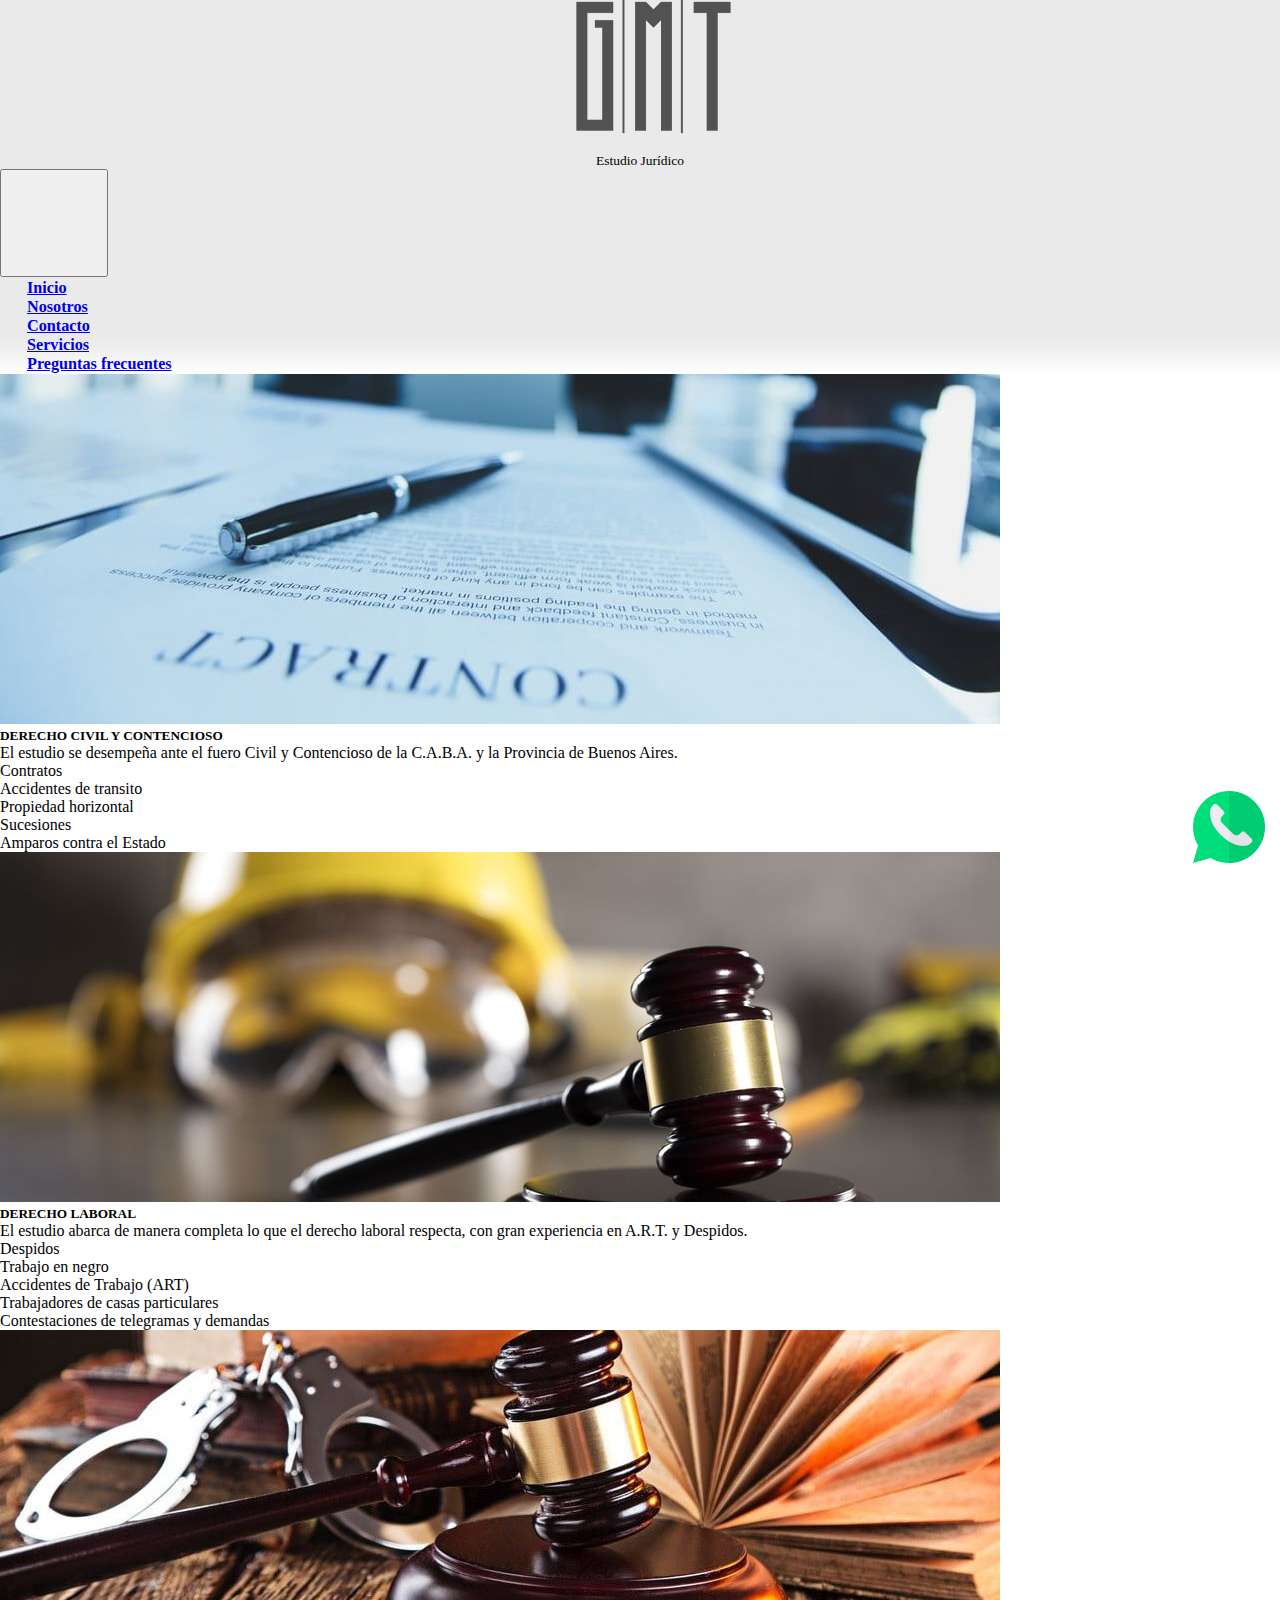
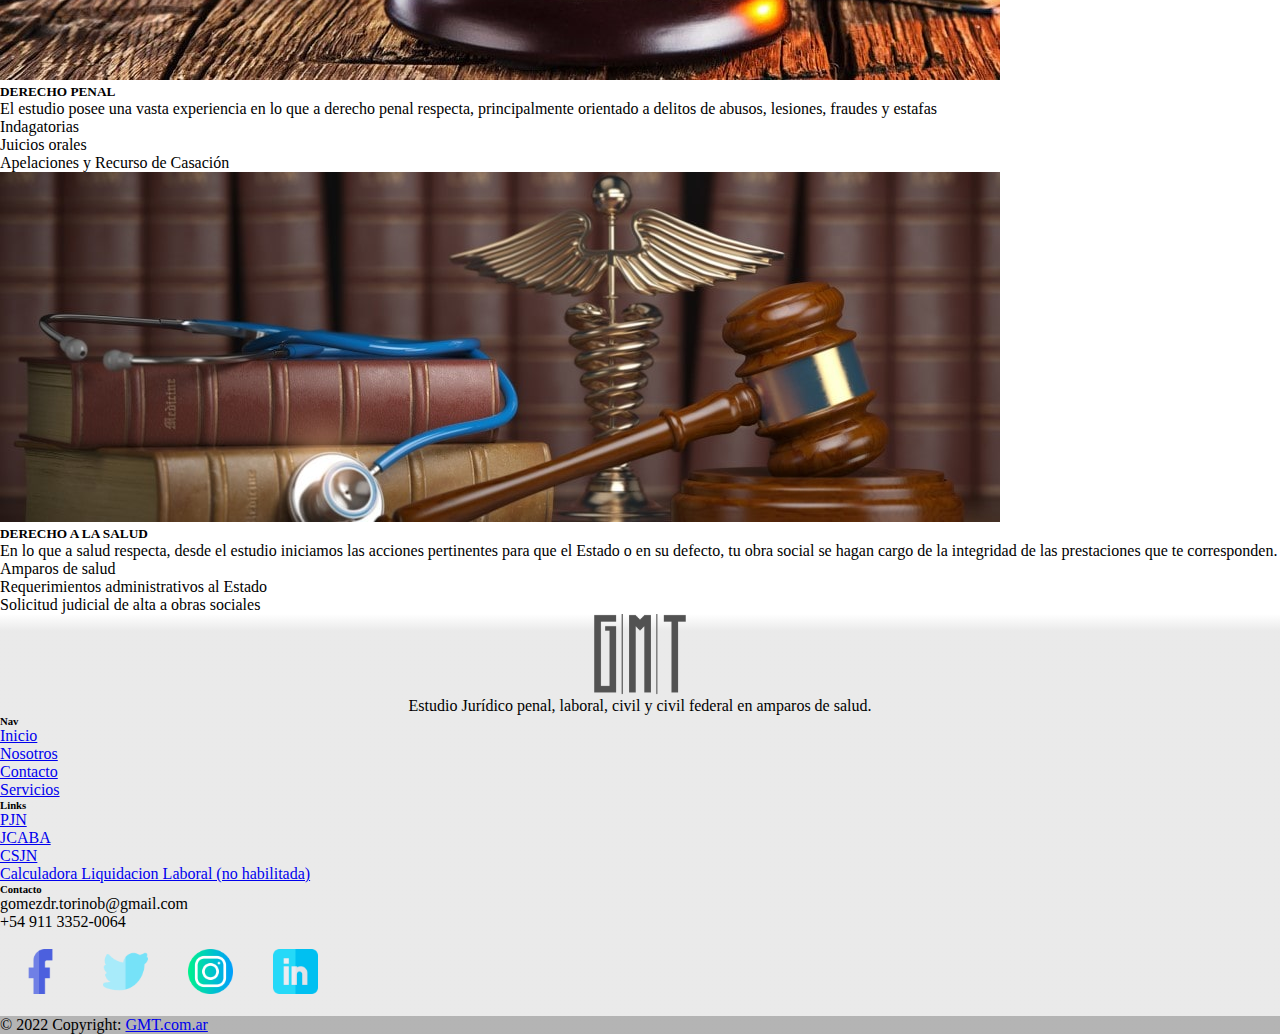
<file: sections/servicios.html>
<!DOCTYPE html>
<html lang="en">
<head>
    <meta charset="UTF-8">
    <meta http-equiv="X-UA-Compatible" content="IE=edge">
    <meta name="viewport" content="width=device-width, initial-scale=1.0">
    <title>GMT - Nuestros servicios</title>
    <meta name="description" content="GMT es un estudio Jurídico que se desempeña en los fueros civiles, penales, laborales y contenciosos de C.A.B.A. y Buenos Aires." />
    <meta name="googlebot" content="notranslate" />
    <meta name="keywords" content="abogado, abogados, civil, penal, laboral, estudio, excarcelaciones, daños, perjuicios, despido, trabajo, trabajo en negro, buffet de abogados, trabajo estatal, derecho, derecho de familia, alimentos, divorcios, sucesiones, justicia, querella, derecho ambiental, derecho animal, derecho y salud, salud"/>
    <link href="https://cdn.jsdelivr.net/npm/bootstrap@5.2.0-beta1/dist/css/bootstrap.min.css" rel="stylesheet" integrity="sha384-0evHe/X+R7YkIZDRvuzKMRqM+OrBnVFBL6DOitfPri4tjfHxaWutUpFmBp4vmVor" crossorigin="anonymous">
    <link rel="stylesheet" href="../estilos/style.css">
    <link rel="shortcut icon" href="./imagenes/logo.ico" type="image/x-icon">
</head>
<body>

    <header>
        <nav class="navbar navbar-expand-lg colorNav">
            <div class="container-fluid">
                <div class="logoEstudio">
                  <h1><a class="navbar-brand logoEstudio__a" href="../index.html"><img class="logoIMG"src="../imagenes/logo.png"/></a></h1>
                  <p class="subtitulo">Estudio Jurídico</p>
                </div>
              <button class="navbar-toggler botonCelu" type="button" data-bs-toggle="collapse" data-bs-target="#navbarNavDropdown" aria-controls="navbarNavDropdown" aria-expanded="false" aria-label="Toggle navigation">
                <span class="navbar-toggler-icon botonCelu__icono"></span>
              </button>
              <div class="collapse text-center navbar-collapse navMenu" id="navbarNavDropdown">

                <ul class="navbar-nav">
                  <li class="nav-item">
                    <a class="nav-link" aria-current="page" href="../index.html">Inicio</a>
                  </li>
                  <li class="nav-item">
                    <a class="nav-link" href="./nosotros.html">Nosotros</a>
                  </li>
                  <li class="nav-item">
                    <a class="nav-link" href="./contacto.html">Contacto</a>
                  </li>
                  <li class="nav-item">
                    <a class="nav-link active" href="./servicios.html">Servicios</a>
                  </li>
                  <li class="nav-item">
                    <a class="nav-link" href="./preguntas.html">Preguntas frecuentes</a>
                  </li>
                </ul>
              </div>
            </div>
          </nav>
    </header>

    <main>

        <div class="row row-cols-1 row-cols-md-2 g-4">
            <div class="col">
              <div class="card text-center">
                <img src="../imagenes/civil.jpg" class="card-img-top" alt="...">
                <div class="card-body">
                  <h5 class="card-title">DERECHO CIVIL Y CONTENCIOSO</h5>
                  <p class="card-text">El estudio se desempeña ante el fuero Civil y Contencioso de la C.A.B.A. y la Provincia de Buenos Aires.</p>
                </div>
                <ul class="list-group list-group-flush">
                    <li class="list-group-item">Contratos</li>
                    <li class="list-group-item">Accidentes de transito</li>
                    <li class="list-group-item">Propiedad horizontal</li>
                    <li class="list-group-item">Sucesiones</li>
                    <li class="list-group-item">Amparos contra el Estado</li>
                  </ul>
              </div>
            </div>
            <div class="col">
              <div class="card text-center">
                <img src="../imagenes/laboral.jpg" class="card-img-top" alt="...">
                <div class="card-body">
                  <h5 class="card-title">DERECHO LABORAL</h5>
                  <p class="card-text">El estudio abarca de manera completa lo que el derecho laboral respecta, con gran experiencia en A.R.T. y Despidos.</p>
                </div>
                <ul class="list-group list-group-flush">
                    <li class="list-group-item">Despidos</li>
                    <li class="list-group-item">Trabajo en negro</li>
                    <li class="list-group-item">Accidentes de Trabajo (ART)</li>
                    <li class="list-group-item">Trabajadores de casas particulares</li>
                    <li class="list-group-item">Contestaciones de telegramas y demandas</li>
                </ul>
              </div>
            </div>
            <div class="col">
              <div class="card text-center">
                <img src="../imagenes/penal.jpg" class="card-img-top" alt="...">
                <div class="card-body">
                  <h5 class="card-title">DERECHO PENAL</h5>
                  <p class="card-text">El estudio posee una vasta experiencia en lo que a derecho penal respecta, principalmente orientado a delitos de abusos, lesiones, fraudes y estafas</p>
                </div>
                <ul class="list-group list-group-flush">
                    <li class="list-group-item">Indagatorias</li>
                    <li class="list-group-item">Juicios orales</li>
                    <li class="list-group-item">Apelaciones y Recurso de Casación</li>
                </ul>
              </div>
            </div>
            <div class="col">
              <div class="card text-center">
                <img src="../imagenes/salud.jpg" class="card-img-top" alt="...">
                <div class="card-body">
                  <h5 class="card-title">DERECHO A LA SALUD</h5>
                  <p class="card-text">En lo que a salud respecta, desde el estudio iniciamos las acciones pertinentes para que el Estado o en su defecto, tu obra social se hagan cargo de la integridad de las prestaciones que te corresponden.</p>
                </div>
                <ul class="list-group list-group-flush">
                    <li class="list-group-item">Amparos de salud</li>
                    <li class="list-group-item">Requerimientos administrativos al Estado</li>
                    <li class="list-group-item">Solicitud judicial de alta a obras sociales</li>
                </ul>
              </div>
            </div>
          </div>
          <div class="botonWhatsapp">
            <img class= "botonWhat" src="../imagenes/whatsapp.png" alt="">        
          </div>
          <div class="QR noMostrar">
            <img class="QR" src="../imagenes/QR.png" alt="">
          </div>
    </main>


    <footer class="footerServicios">
        <!-- Section: Links  -->
        <section class="footerLetra">
          <div class="container text-center text-md-start mt-5">
            <!-- Grid row -->
            <div class="row mt-3">
              <!-- Grid column -->
              <div class="col-md-3 col-lg-4 col-xl-3 mx-auto mb-4">
                <!-- Content -->
                <h6 class="text-uppercase fw-bold mb-4 descripcion">
                  <img class="logoIMGFoot"src="../imagenes/logo.png"/>
                </h6>
                <p class="descripcion">
                  Estudio Jurídico penal, laboral, civil y civil federal en amparos de salud.
                </p>
              </div>
              <!-- Grid column -->
      
              <!-- Grid column -->
              <div class="col-md-2 col-lg-2 col-xl-2 mx-auto mb-4">
                <!-- Links -->
                <h6 class="text-uppercase fw-bold mb-4">
                  Nav
                </h6>
                <p>
                  <a href="../index.html" class="text-reset">Inicio</a>
                </p>
                <p>
                  <a href="../sections/nosotros.html" class="text-reset">Nosotros</a>
                </p>
                <p>
                  <a href="../sections/contacto.html" class="text-reset">Contacto</a>
                </p>
                <p>
                  <a href="../sections/servicios.html" class="text-reset">Servicios</a>
                </p>
              </div>
              <!-- Grid column -->
      
              <!-- Grid column -->
              <div class="col-md-3 col-lg-2 col-xl-2 mx-auto mb-4">
                <!-- Links -->
                <h6 class="text-uppercase fw-bold mb-4">
                  Links
                </h6>
                <p>
                  <a href="https://pjn.gov.ar" target="_blank" class="text-reset">PJN</a>
                </p>
                <p>
                  <a href="https://eje.juscaba.gob.ar" target="_blank" class="text-reset">JCABA</a>
                </p>
                <p>
                  <a href="https://www.csjn.gov.ar/" target="_blank" class="text-reset">CSJN</a>
                </p>
                <p>
                  <a href="#!" target="_blank" class="text-reset">Calculadora Liquidacion Laboral (no habilitada)</a>
                </p>
              </div>
              <!-- Grid column -->
      
              <!-- Grid column -->
              <div class="col-md-4 col-lg-3 col-xl-3 mx-auto mb-md-0 mb-4">
                <!-- Links -->
                <h6 class="text-uppercase fw-bold mb-4">
                  Contacto
                </h6>
                <p>
                  <i class="fas fa-envelope me-3"></i>
                  gomezdr.torinob@gmail.com
                </p>
                <p><i class="fas fa-phone me-3"></i> +54 911 3352-0064</p>
                </div>
              <!-- Grid column -->
            </div>
            <!-- Grid row -->
          </div>
        </section>

          <!-- Grid container -->
          <div class="container p-4 pb-0 text-center text-dark">
            <!-- Section: Social media -->
            <section class="mb-4">
                <!-- Facebook -->
                <a
                  href="https:\\facebook.com"
                  target="_blank"
                  role="button"
                  ><img class="iconos" src="../imagenes/facebook.png"></img
                ></a>
          
                <!-- Twitter -->
                <a
                  href="https://twitter.com/GMT_Abogados"
                  target="_blank"
                  role="button"
                  ><img class="iconos" src="../imagenes/twitter.png"></img
                  ></a>
          
                <!-- Instagram -->
                <a
                  href="https:\\instagram.com"
                  target="_blank"
                  role="button"
                  ><img class="iconos" src="../imagenes/instagram.png"></img
                  ></a>
          
                <!-- Instagram -->
                <a
                  href="https:\\linkedin.com"
                  target="_blank"
                  role="button"
                  ><img class="iconos" src="../imagenes/linkedin.png"></img
                  ></a>
  
              </section>
            <!-- Section: Social media -->
          </div>
          <!-- Grid container -->
        
          <!-- Copyright -->
          <div class="text-center p-3" style="background-color: rgba(0, 0, 0, 0.233);">
            © 2022 Copyright:
            <a class="text-dark" href="https://gmt.com.ar">GMT.com.ar</a>
          </div>
          <!-- Copyright -->


  </footer>

    <script src="../scripts/scripts.js"></script>
    <script src="https://cdn.jsdelivr.net/npm/bootstrap@5.2.0-beta1/dist/js/bootstrap.bundle.min.js" integrity="sha384-pprn3073KE6tl6bjs2QrFaJGz5/SUsLqktiwsUTF55Jfv3qYSDhgCecCxMW52nD2" crossorigin="anonymous"></script>
    
</body>
</html>
</file>
<file: estilos/style.css>
*{
    padding: 0;
    margin: 0;

}

.logoEstudio{
    display:flex;
    flex-direction: column;
    align-items: center;
}

.logoEstudio__a{
    font-size: 8vh;
    margin-left: 3vh;
}

.logoIMG{
    max-height: 15vh;

}

.logoIMGFoot{
    max-height: 9vh;
}

.subtitulo{
    font-size: 1.5vh;
}

.botonCelu{
    height: 12vh;
    width: 12vh;
}
.colorNav{
    background:linear-gradient(0deg, rgba(255,255,255,1) 0%, rgba(196, 196, 196, 0.355) 9%)
}

.botonCelu__icono{
    height: 8vh;
    width: 8vh;
}


.navMenu > ul >li, .navMenu > ul >li>ul>li{
    padding: 0 3vh;
    font-size: 1.8vh;
    font-weight: bold;
    
}

.backgroundCarrusel{
    background-color: rgba(255, 255, 255, 0.438);
    border-radius: 25px;
    margin: 0 auto;
    max-width: 50vh;
    max-height: 20vh;    
}

.iconos{
    height: 5vh;
    width: 5vh;
    margin: 2vh;
}


.mainContacto{
    padding:3vh;

}

.footerIndex,.footerContacto,.footerServicios,.footerNosotros{
    background: linear-gradient(180deg, rgba(255,255,255,1) 0%, rgba(196, 196, 196, 0.355) 4%);
}

.descripcion{
    text-align: center;
}
.fotoAbogado{
    max-height: 50vh;
    width: auto;
}

@media (min-width:720px){

    .botonWhatsapp{
        position:fixed;
        bottom:33px;
        right:15px;
        border-radius: 25px;
        z-index: 200;
    
    }

    .botonWhat:hover{
        cursor:pointer;
    }
    .botonWhatsapp>img{
        height: 8vh;
        width: auto;

    }

    .QR{
        background-color: rgb(255, 255, 255);
        height: 23vh;
        width: auto;
        position:fixed;
        bottom:110px;
        right:50px;
        z-index: 200;
        border:1px solid black;
    }
}

.noMostrar{
    display:none;
}

@media(max-width:719px){
    .botonWhatsapp,.botonWhat{
        display: none;
    }
    .QR{
        display:none
    }
}

.mainContacto__h2{
    text-align: center;
    text-decoration:underline;
}
.mainNosotros__h2{
    text-align: center;
    text-decoration:underline;
}
.mainPreguntas__h2{
    text-align: center;
    text-decoration:underline;
}
script{
    display: none;
}

.botonPreg{
    padding:1vh;
    margin:1vh;
}
</file>
